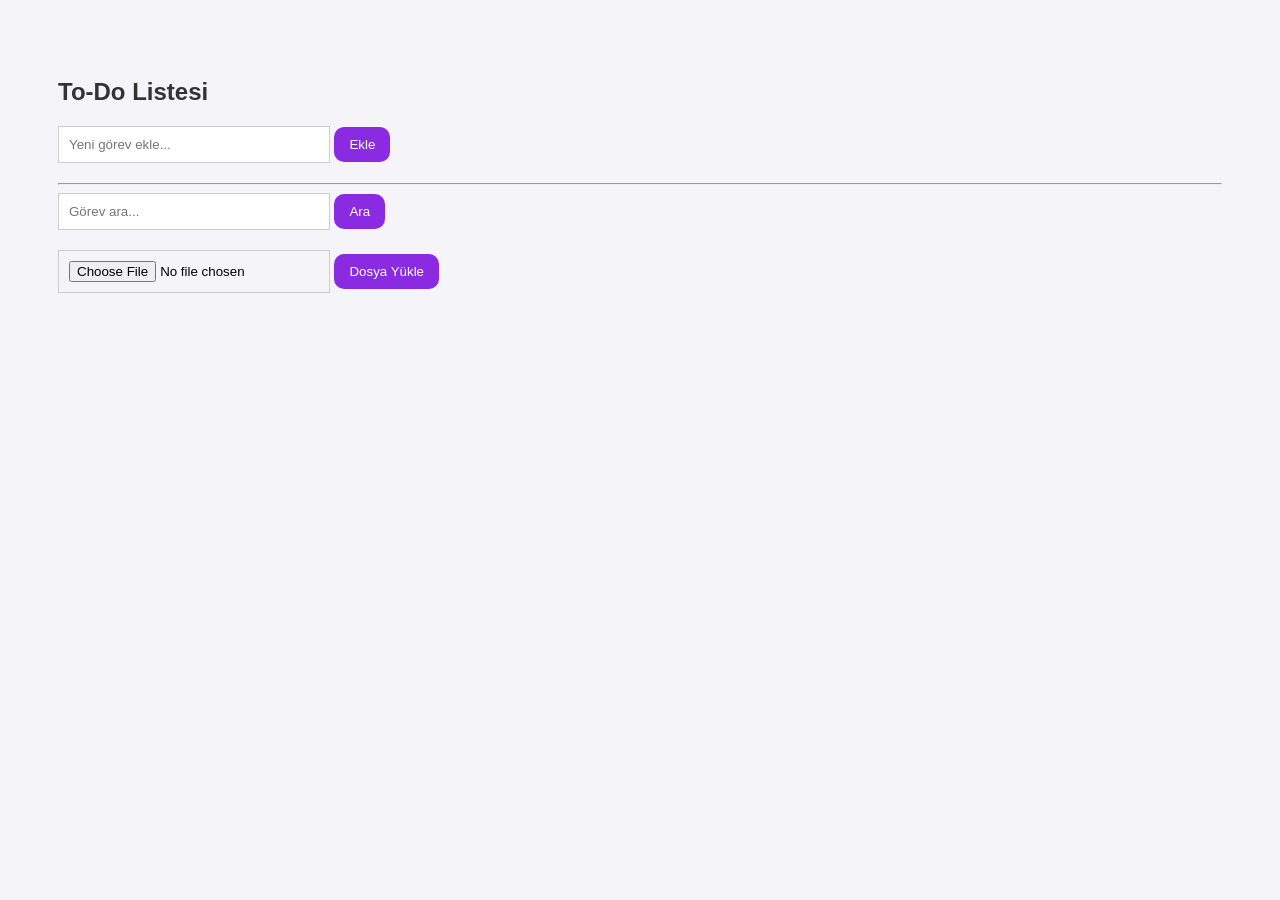
<file: index.html>
<!DOCTYPE html>
<html>
<head>
        <link rel="stylesheet" href="style.css">
</head>

<body>
        <h2>To-Do Listesi</h2>
        <form method="POST">
                <input type="text" name="gorev"   placeholder="Yeni görev ekle...">
                <button type="submit" >Ekle</button>
        </form>
        <hr>
        <form method="GET">
                <input type="text" name="ara" placeholder="Görev ara...">
                <button type="submit" >Ara</button>
        </form>
	
	<form action= "upload.php" method= "POST" enctype= "multipart/form-data">
		<input type="file" name="dosya">
		<button type="submit"> Dosya Yükle </button>
	</form>
        <ul>
        </ul>
</body>
</html>
</file>
<file: style.css>
body {
        font-family: Arial, sans-serif;
        background-color: #f4f4f9;
        padding: 50px; 
}
h2 {
         color: #333; 
}
form {
        margin-bottom: 20px;
}
input {
        padding: 10px; 
        width: 250px; 
        border: 1px solid #ccc; 
}
input:hover {
        background-color: azure;
}
button {
        padding: 10px 15px; 
        background-color: blueviolet; 
        color: white; 
        border: none; 
        transition: 0.3s; 
        border-radius: 10px; 
}
button:hover {
        background-color: rebeccapurple; 
        transform: scale(1.25);
}
ul { 
        list-style-type: none; 
        padding: 0; 
}
li { 
        background: white; 
        padding: 10px; 
        margin-bottom: 5px; 
        border-bottom: 1px solid #ddd; 
        display: flex; 
        justify-content: space-between;
}
a { 
        color: red; 
        text-decoration: none; 
        font-weight: bold;
        transition: 0.3s; 
        display: inline-block; 
}
a:hover { 
        color: darkred; 
        transform: scale(1.2); 
}
</file>
